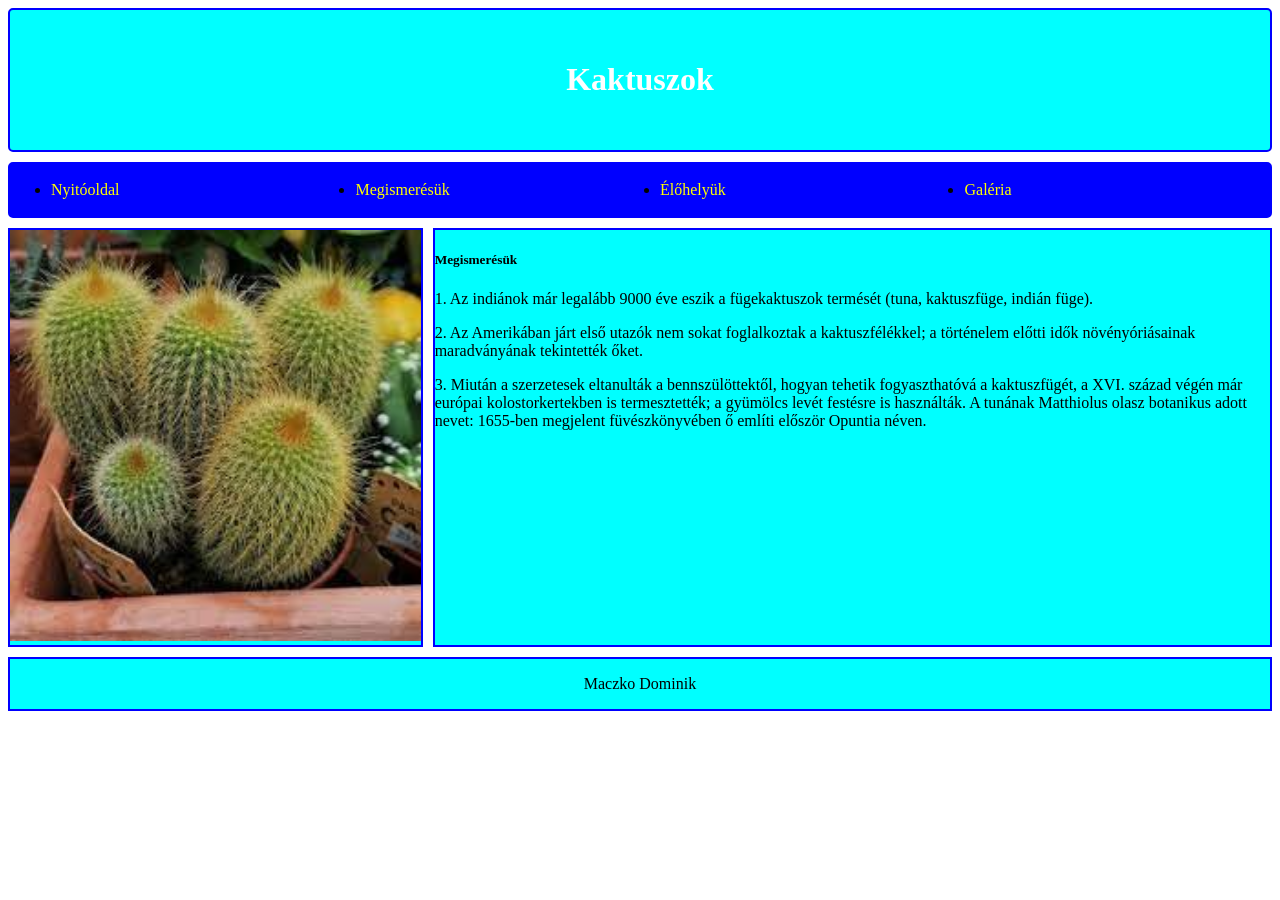
<file: index.html>
<!doctype html>
<html lang="en">
  <head>
    <meta charset="UTF-8" />
    <meta name="viewport" content="width=device-width, initial-scale=1.0" />
    <link rel="stylesheet" href="stilus1.css">
    <title>Maczko Dominik</title>
  </head>
  <body>
    <main>
      <header>
        <h1>Kaktuszok</h1>
      </header>
      <nav>
        <ul>
          <li><a href="#">Nyitóoldal</a></li>
          <li><a href="index1.html">Megismerésük</a></li>
          <li><a href="#">Élőhelyük</a></li>
          <li><a href="galeria.html">Galéria</a></li>
        </ul>
      </nav>
      <article>
        <h5>Megismerésük</h5>
        <p>
           1. Az indiánok már legalább 9000 éve eszik a fügekaktuszok termését
          (tuna, kaktuszfüge, indián füge).
        </p>
        <p>
          2. Az Amerikában járt első utazók nem sokat foglalkoztak a
          kaktuszfélékkel; a történelem előtti idők növényóriásainak
          maradványának tekintették őket.
        </p>
        <p>
          3. Miután a szerzetesek eltanulták a bennszülöttektől, hogyan tehetik
          fogyaszthatóvá a kaktuszfügét, a XVI. század végén már európai
          kolostorkertekben is termesztették; a gyümölcs levét festésre is
          használták. A tunának Matthiolus olasz botanikus adott nevet: 1655-ben
          megjelent füvészkönyvében ő említi először Opuntia néven.
        </p>
      </article>
      <aside>
        <img src="kepek/kaktusz2.jpg" alt="kaktusz2">
      </aside>
      <footer>
        <p>Maczko Dominik</p>
      </footer>
    </main>
  </body>
</html>
</file>
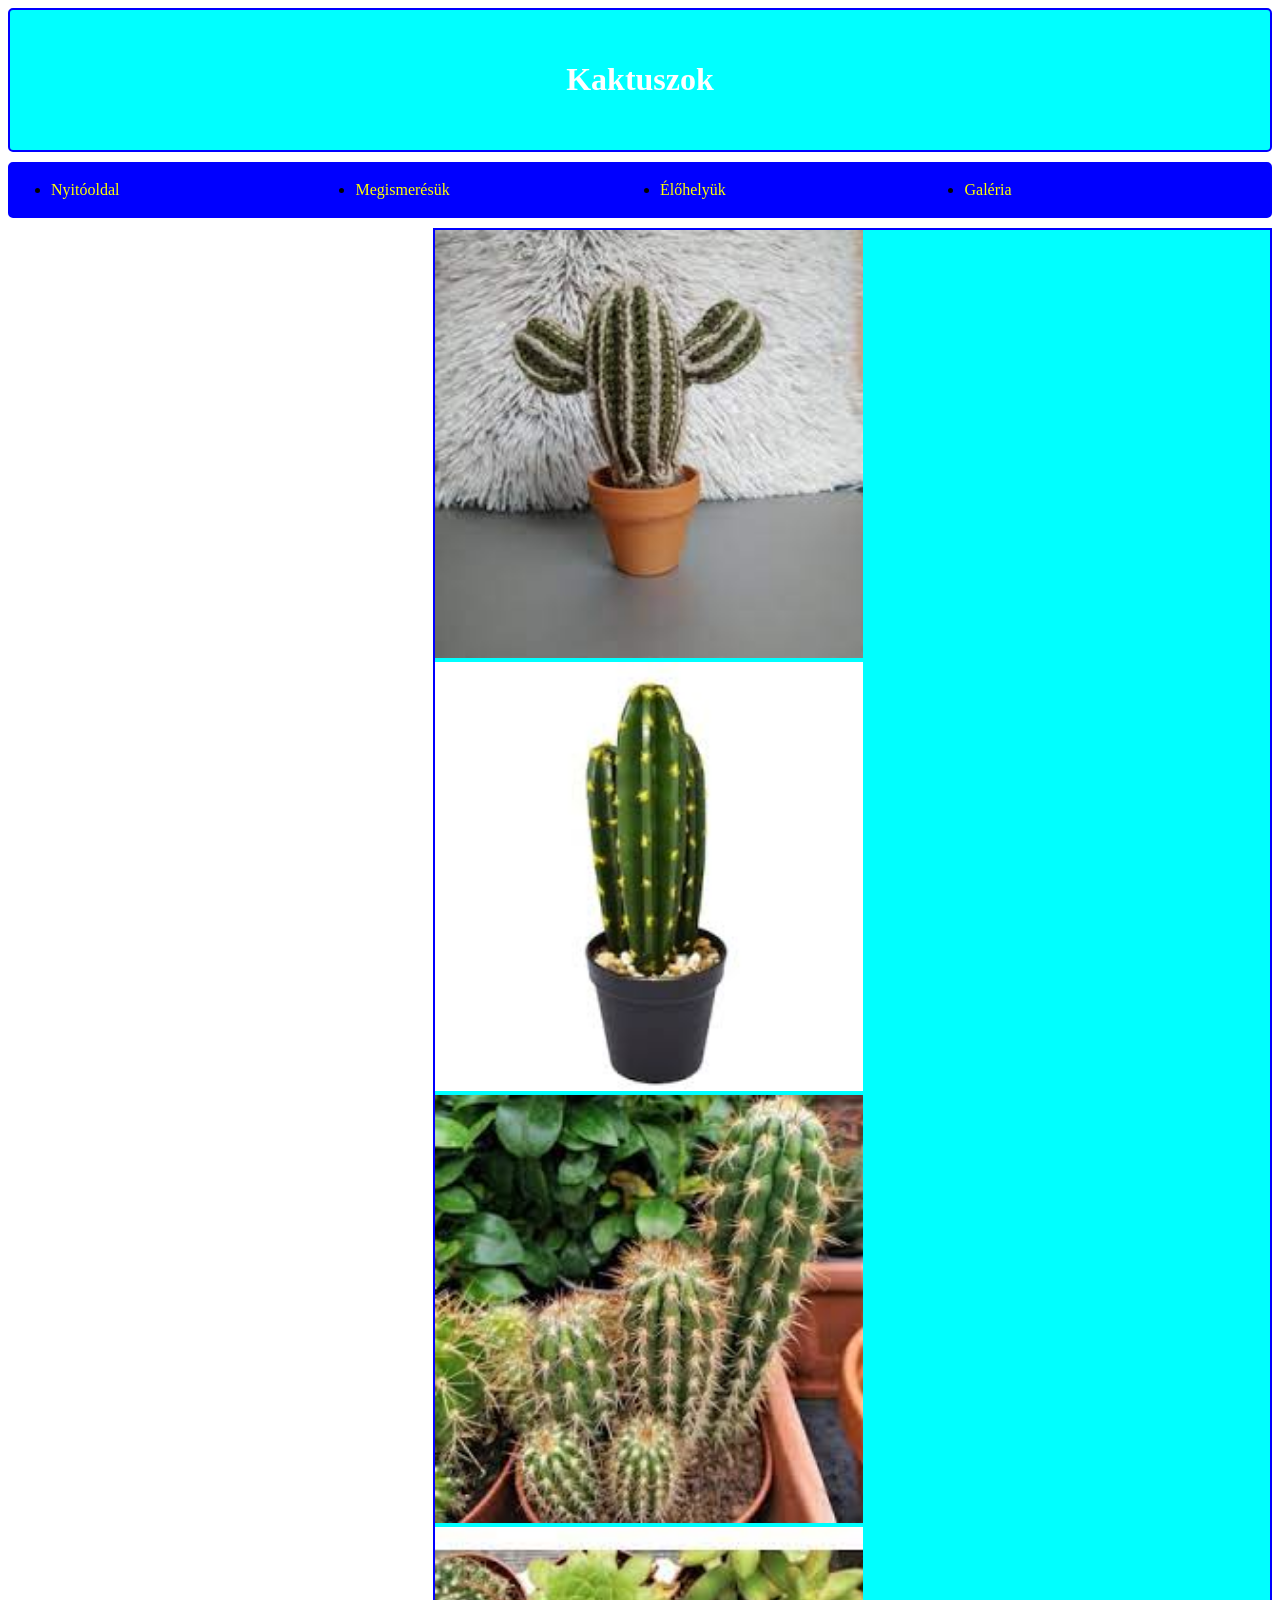
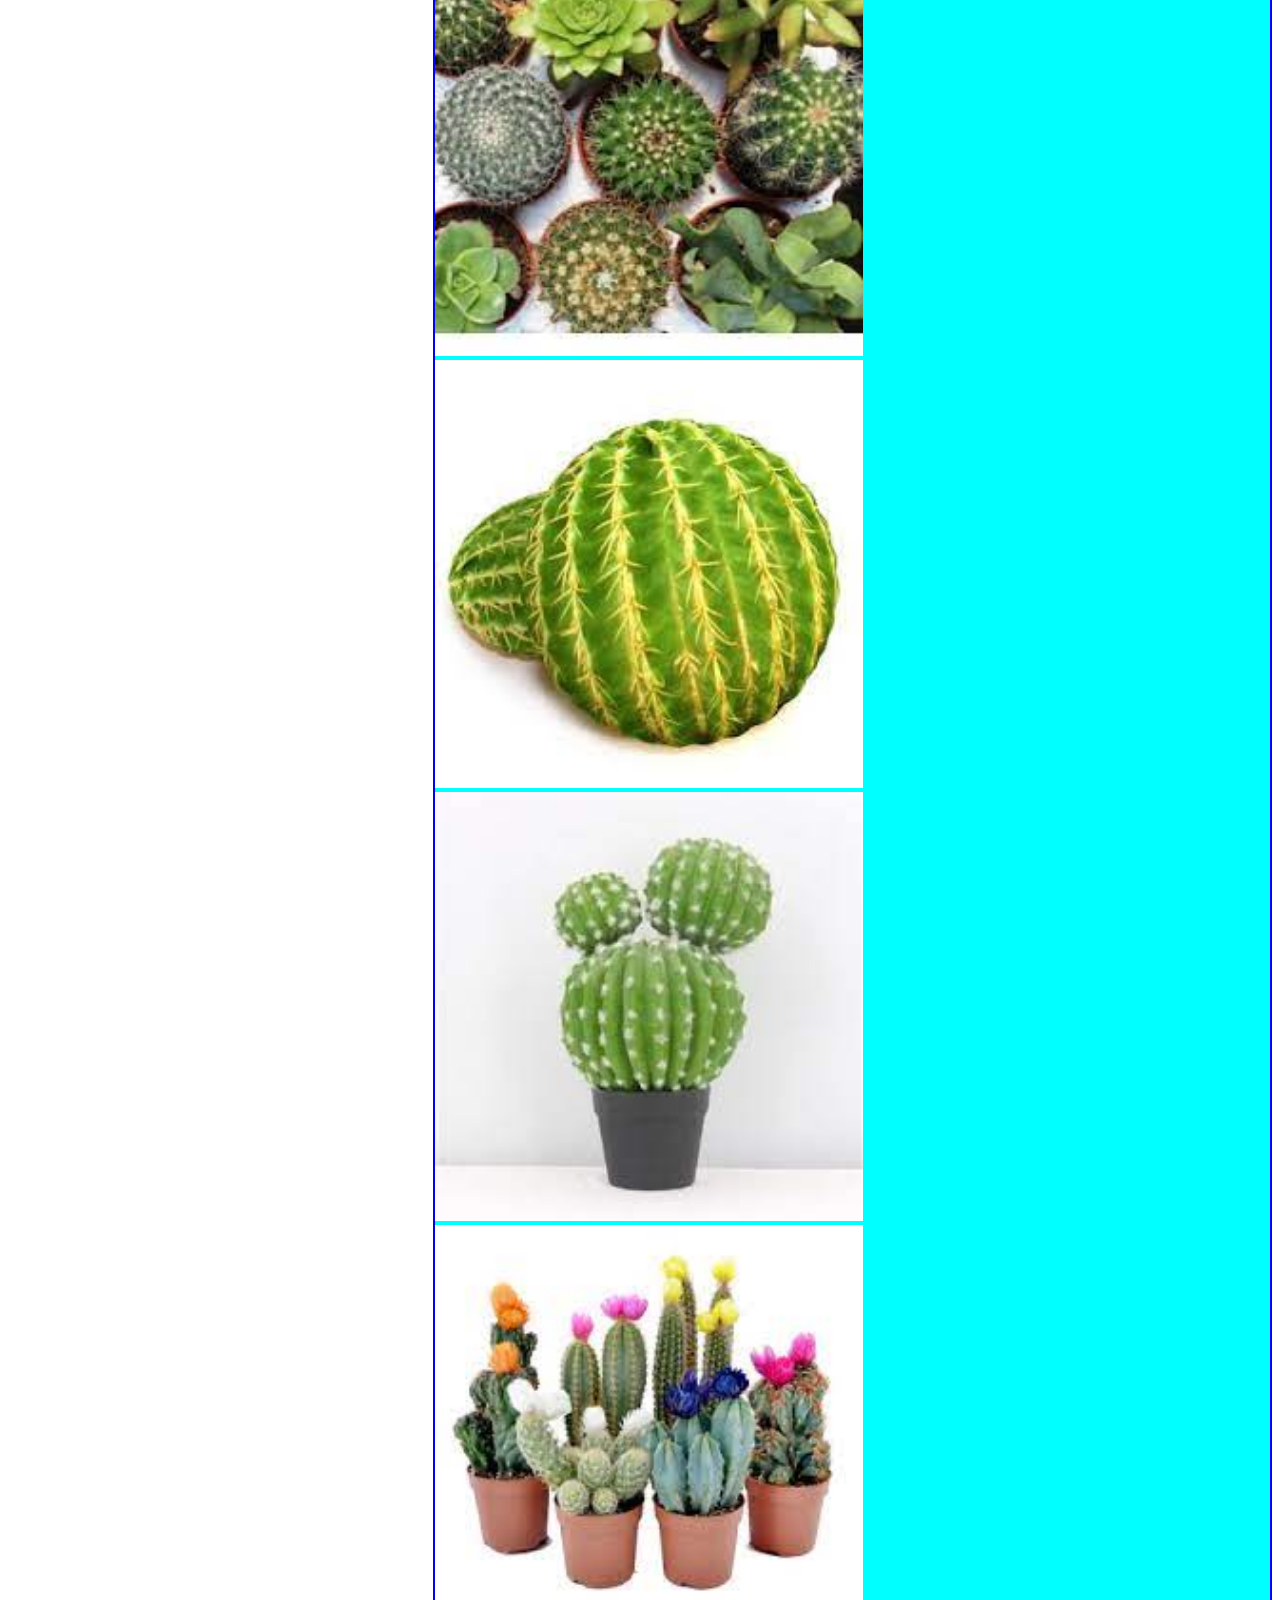
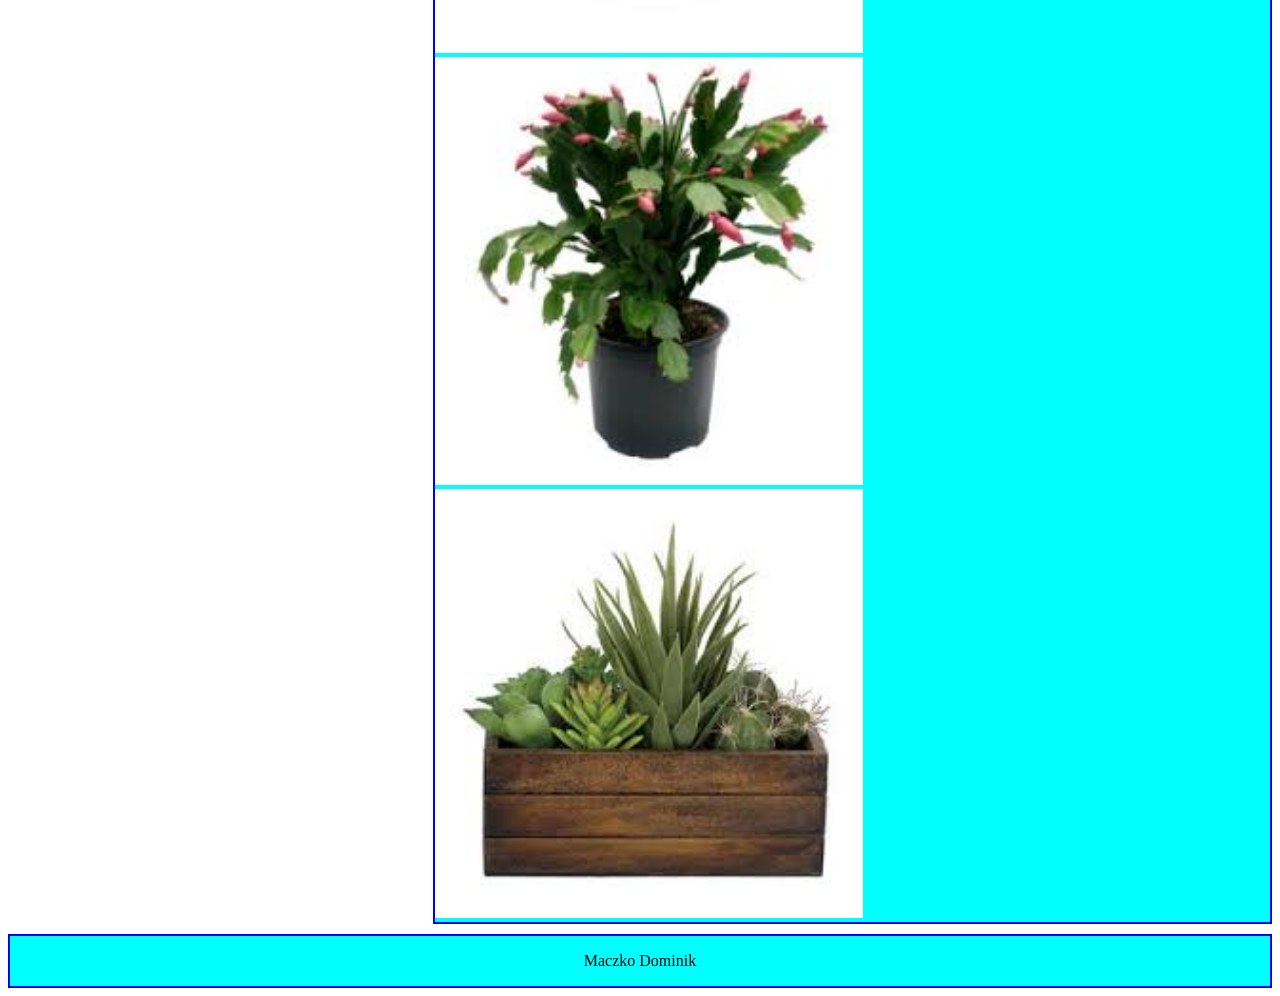
<file: galeria.html>
<!doctype html>
<html lang="en">
  <head>
    <meta charset="UTF-8" />
    <meta name="viewport" content="width=device-width, initial-scale=1.0" />
    <link rel="stylesheet" href="galeria.css">
    <link rel="stylesheet" href="stilus1.css">
    <title>Maczko Dominik</title>
  </head>
  <body>
    <main>
      <header>
        <h1>Kaktuszok</h1>
      </header>
      <nav>
        <ul>
          <li><a href="#">Nyitóoldal</a></li>
          <li><a href="index1.html">Megismerésük</a></li>
          <li><a href="#">Élőhelyük</a></li>
          <li><a href="galeria.html">Galéria</a></li>
        </ul>
      </nav>
      <article>
        <div class="kep1"><img src="kepek/kep1.jpg" alt="kep1"></div>
        <div class="kep2"><img src="kepek/kep2.jpg" alt="kep2"></div>
        <div class="kep3"><img src="kepek/kep3.jpg" alt="kep3"></div>
        <div class="kep4"><img src="kepek/kep4.jpg" alt="kep4"></div>
        <div class="kep5"><img src="kepek/kep5.jpg" alt="kep5"></div>
        <div class="kep6"><img src="kepek/kep6.jpg" alt="kep6"></div>
        <div class="kep7"><img src="kepek/kep7.jpg" alt="kep7"></div>
        <div class="kep8"><img src="kepek/kep8.jpg" alt="kep8"></div>
        <div class="kep9"><img src="kepek/kep9.jpg" alt="kep9"></div>
      </article>
      <footer>
        <p>Maczko Dominik</p>
      </footer>
    </main>
  </body>
</html>
</file>
<file: stilus1.css>
*{
    box-sizing: border-box;
}
main{
    gap: 10px  ;
    display: grid;
    grid-template-columns: 1fr 1fr 1fr;
    grid-template-areas: "h h h"
                         "n n n"
                         "as ar ar"
                         "f f f";
}
header{
    grid-area: h;
    color: white;
    border:2px solid blue;
    border-radius: 5px;
    background-color: aqua;
    padding: 30px;
    text-align: center;
}
ul{
    display: grid;
    grid-template-columns: 1fr 1fr 1fr 1fr;
}
a{
    text-decoration: none;
    color: black;
    color: yellow;
}
nav{
    grid-area: n;
    border:solid blue;
    border-radius: 5px;
    background-color: blue;
}
article{
    grid-area: ar;
    border: 2px solid blue;
    background-color: aqua;
}
aside{
    grid-area: as;
    border: 2px solid blue;
    background-color: aqua;
}
footer{
    grid-area: f;
    border: 2px solid blue;
    background-color: aqua;
    text-align: center;
}
img{
    width: 100%;
}
@media screen and (max-width:800px){
    main{ 
    display: grid;
    grid-template-columns: 1fr ;
    grid-template-areas: "h"
                         "n"
                         "as"
                         "ar"
                         "f ";

    }
}
</file>
<file: galeria.css>
*{
    box-sizing: border-box;
}
article{
    grid-area: ar;
    display: grid;
    grid-template-areas: "1 2 3"
                          "4 5 6"
                          "7 8 9";
}

.kep1{
grid-area: 1
}
.kep2{
grid-area:2
}
.kep3{
grid-area:3
}
.kep4{
grid-area:4
}
.kep5{
grid-area:5
}
.kep6{
grid-area:6
}
.kep7{
grid-area:7
}
.kep8{
grid-area:8
}
.kep9{
grid-area:9
}
</file>
